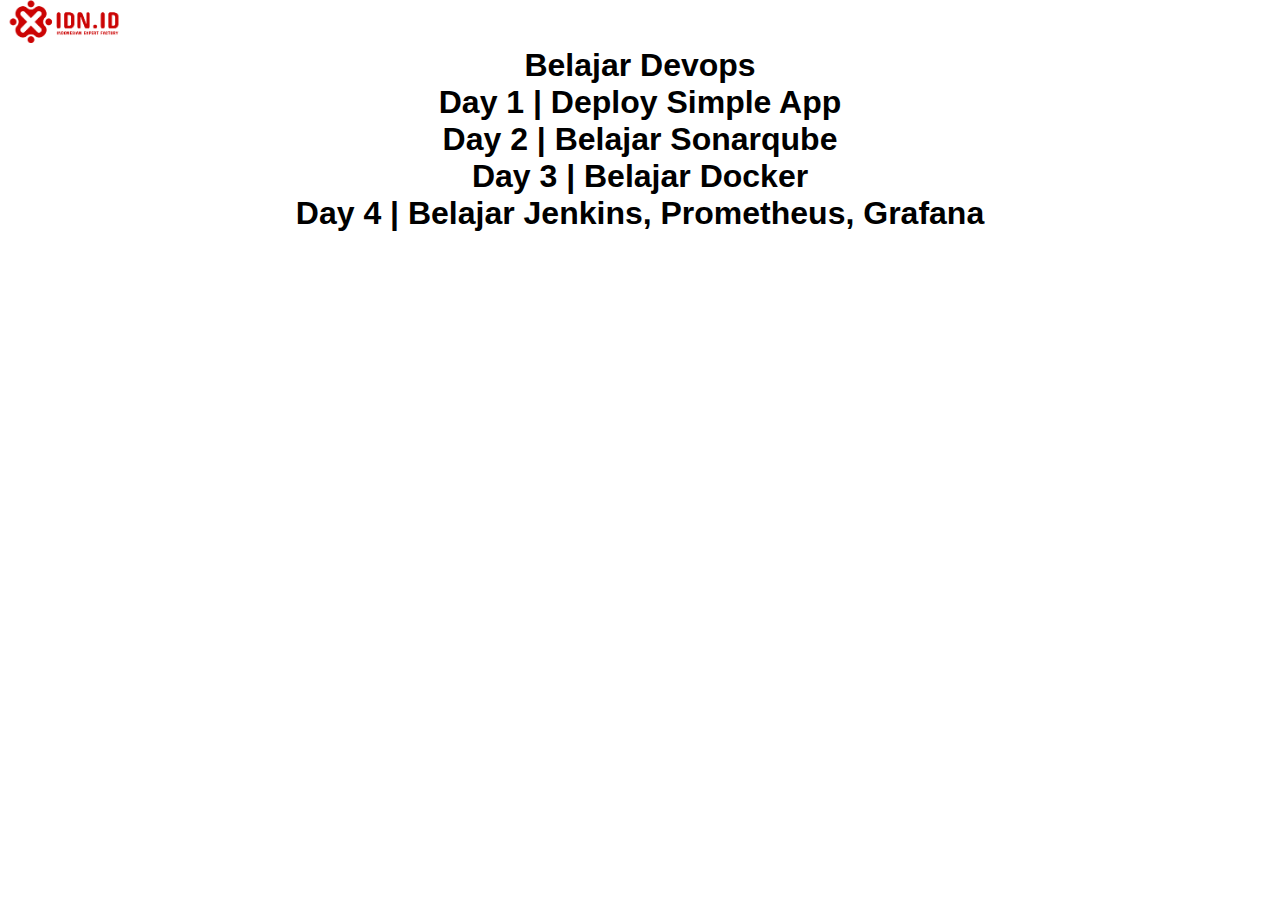
<file: apps/public/index.html>
<!DOCTYPE html>
<html lang="en">
<head>
    <meta charset="UTF-8">
    <meta http-equiv="X-UA-Compatible" content="IE=edge">
    <meta name="viewport" content="width=device-width, initial-scale=1.0">
    <title>Training DevOps</title>
    <link rel="stylesheet" href="stylesheet/style.css">
</head>
<body>
    <img class="logo" src="./images/idn-logo.png" alt="idn-logo">
    <h1>Belajar Devops</h1>
    <h1>Day 1 | Deploy Simple App</h1>
    <h1>Day 2 | Belajar Sonarqube</h1>
    <h1>Day 3 | Belajar Docker</h1>
    <h1>Day 4 | Belajar Jenkins, Prometheus, Grafana</h1>
</body>
</html>
</file>
<file: apps/public/stylesheet/style.css>
body {
    font-family: Arial, Helvetica, sans-serif;
    margin: auto;
}

h1 {
    font-family: Arial, Helvetica, sans-serif;
    margin: auto;
    text-align: center;
}

.logo {
    width: 10%;
}
</file>
